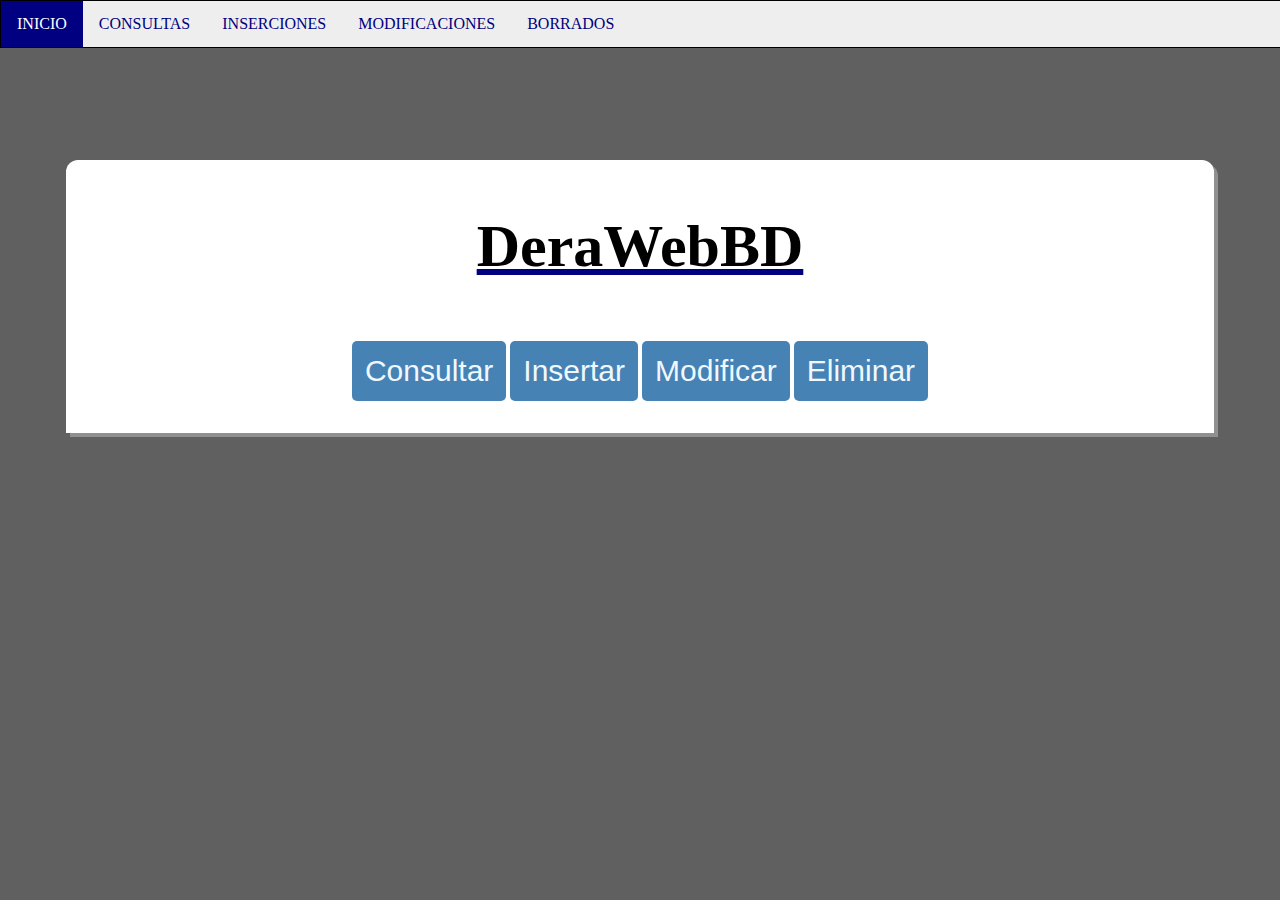
<file: Páginas/index.html>
﻿
 
<html>
	<head>
	<title>Inicio</title>
	<link type="text/css" rel="stylesheet" href="Styles.css">
	</head>
<body>
<div class="contenido">
<div id="navigation">
<ul>
<li><a href="index.html" class="active">Inicio</a></li>
<li><a href="consultas.html">Consultas</a></li>
<li><a href="inserciones.html">Inserciones</a></li>
<li><a href="modificaciones.html">Modificaciones</a></li>
<li><a href="borrados.html">Borrados</a></li>
</ul>
</div>
<div id="top-image"></div>
<div id="cuerpo">
<h1>DeraWebBD</h1>
<form action="consultas.html" class="linea1">
<div class="formulario">
<button type="submit">Consultar</button>
</div></form>
<form action="inserciones.html" class="linea1">
<div class="formulario">
<button type="submit">Insertar</button>
</div></form>
<form action="modificaciones.html" class="linea1">
<div class="formulario">
<button type="submit">Modificar</button>
</div></form>
<form action="borrados.html" class="linea1">
<div class="formulario">
<button type="submit">Eliminar</button>
</div></form>
</div>
</div>
</body>
</html>
</file>
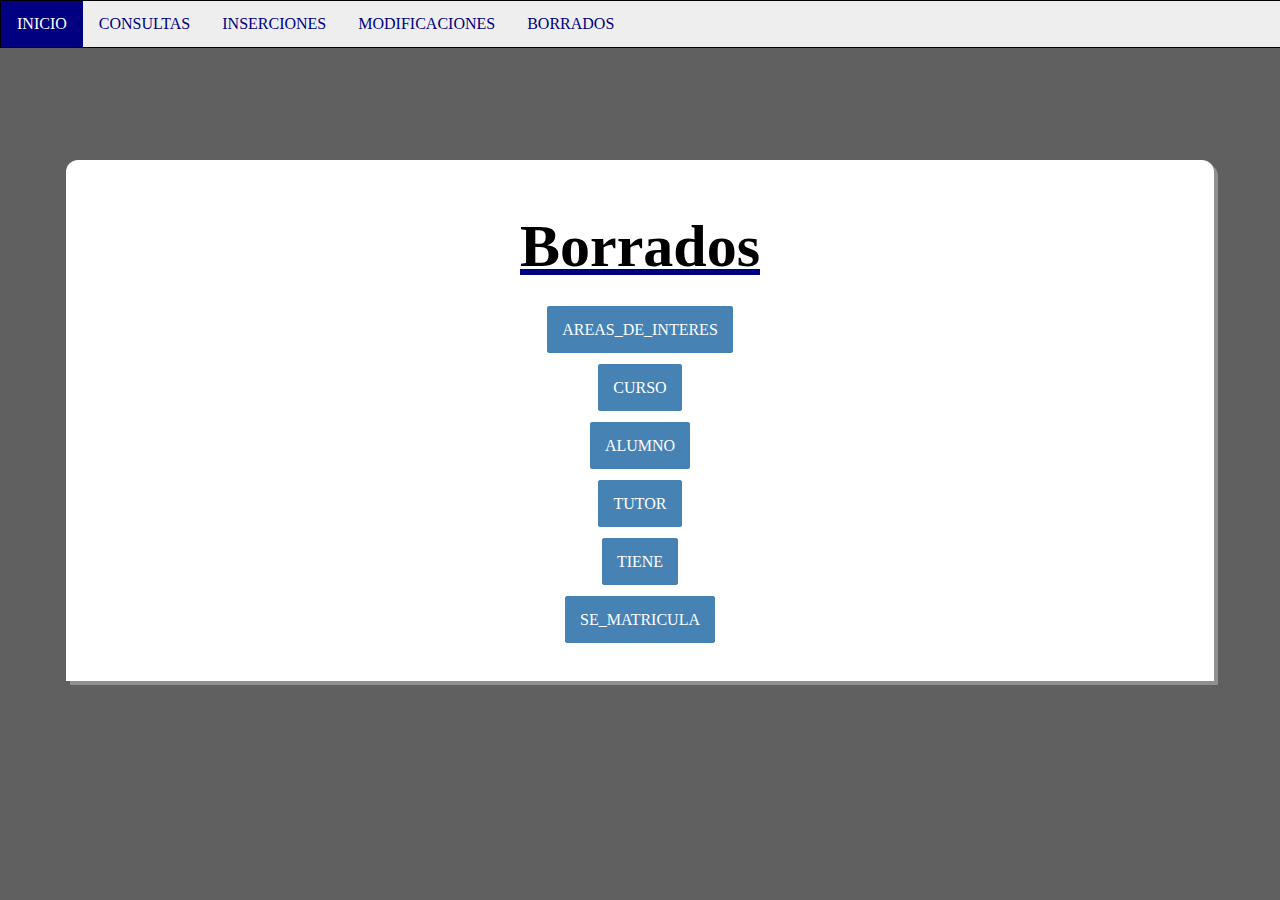
<file: Páginas/borrados.html>
<html>
	<head>
	<title>Borrados</title>
	<link type="text/css" rel="stylesheet" href="Styles.css">
	</head>
<body>
<div class="contenido">
<div id="navigation">
<ul>
<li><a href="index.html" class="active">Inicio</a></li>
<li><a href="consultas.html">Consultas</a></li>
<li><a href="inserciones.html">Inserciones</a></li>
<li><a href="modificaciones.html">Modificaciones</a></li>
<li><a href="borrados.html">Borrados</a></li>
</ul>
</div>
<div id="top-image"></div>
<div id="cuerpo">
<h1>Borrados</h1>
<ul style="list-style-type:none;">
<li style="margin:40px"><a href="BorradosAREAS_DE_INTERES.php" style="background-color: steelblue; border:15px solid steelblue;border-radius:3px; text-decoration:none; color:white">AREAS_DE_INTERES</a></li>
<li style="margin:40px"><a href="BorradosCURSO.php" style="background-color: steelblue; border:15px solid steelblue;border-radius:3px; text-decoration:none; color:white">CURSO</a></li>
<li style="margin:40px"><a href="BorradosALUMNO.php" style="background-color: steelblue; border:15px solid steelblue;border-radius:3px; text-decoration:none; color:white">ALUMNO</a></li>
<li style="margin:40px"><a href="BorradosTUTOR.php" style="background-color: steelblue; border:15px solid steelblue;border-radius:3px; text-decoration:none; color:white">TUTOR</a></li>
<li style="margin:40px"> <a href="BorradosTIENE.php" style="background-color: steelblue; border:15px solid steelblue;border-radius:3px; text-decoration:none; color:white">TIENE</a></li>
<li style="margin:40px"> <a href="BorradosSE_MATRICULA.php" style="background-color: steelblue; border:15px solid steelblue;border-radius:3px; text-decoration:none; color:white">SE_MATRICULA</a></li>
</ul>
</div>
</div>
</body>
</html>
</file>
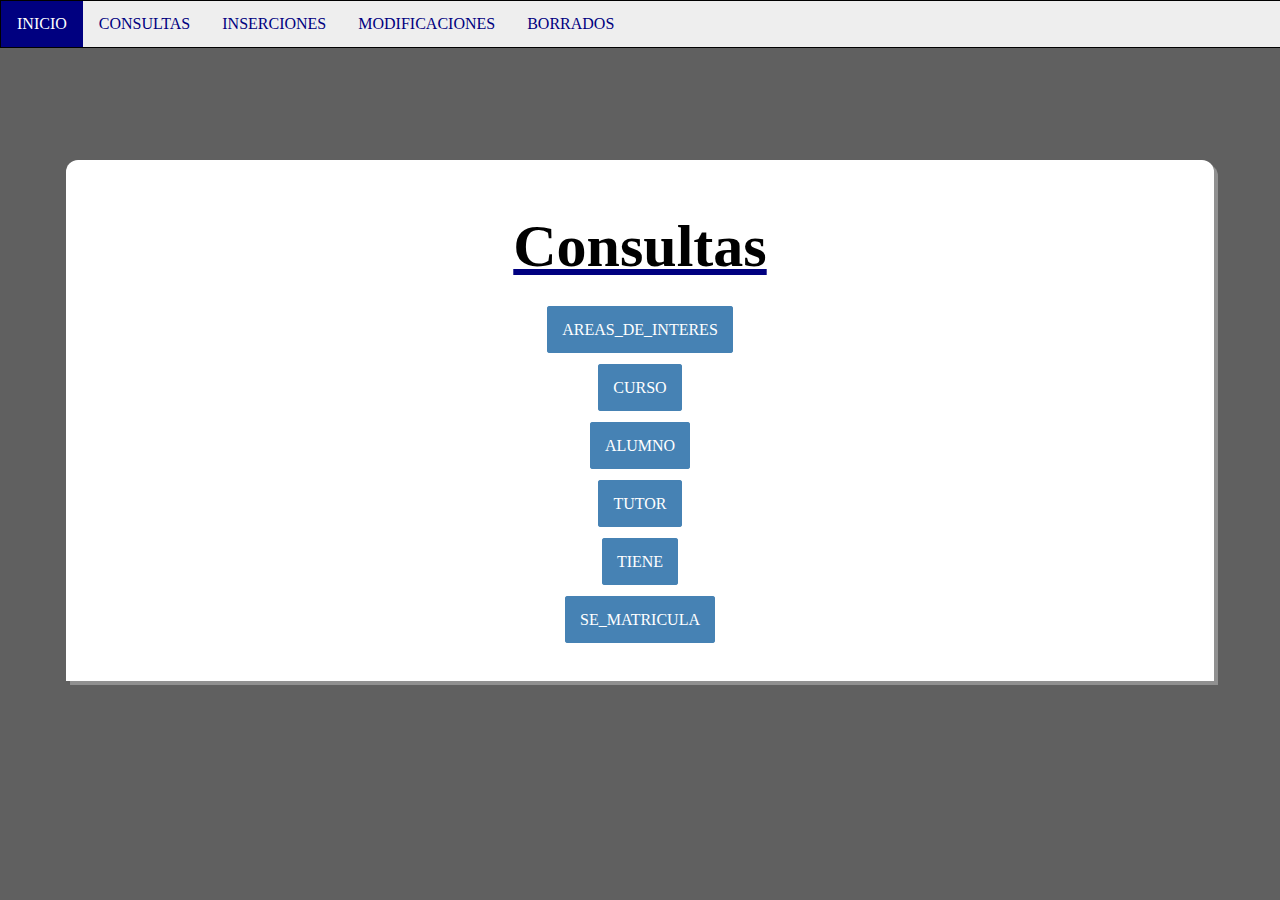
<file: Páginas/consultas.html>
<html>
	<head>
	<title>Consultas</title>
	<link type="text/css" rel="stylesheet" href="Styles.css">
	</head>
<body>
<div class="contenido">
<div id="navigation">
<ul>
<li><a href="index.html" class="active">Inicio</a></li>
<li><a href="consultas.html">Consultas</a></li>
<li><a href="inserciones.html">Inserciones</a></li>
<li><a href="modificaciones.html">Modificaciones</a></li>
<li><a href="borrados.html">Borrados</a></li>
</ul>
</div>
<div id="top-image"></div>
<div id="cuerpo">
<h1>Consultas</h1>
<ul style="list-style-type:none;">
<li style="margin:40px"><a href="ConsultasAREAS_DE_INTERES.php" style="background-color: steelblue; border:15px solid steelblue;border-radius:3px; text-decoration:none; color:white">AREAS_DE_INTERES</a></li>
<li style="margin:40px"><a href="ConsultasCURSO.php" style="background-color: steelblue; border:15px solid steelblue;border-radius:3px; text-decoration:none; color:white">CURSO</a></li>
<li style="margin:40px"><a href="ConsultasALUMNO.php" style="background-color: steelblue; border:15px solid steelblue;border-radius:3px; text-decoration:none; color:white">ALUMNO</a></li>
<li style="margin:40px"><a href="ConsultasTUTOR.php" style="background-color: steelblue; border:15px solid steelblue;border-radius:3px; text-decoration:none; color:white">TUTOR</a></li>
<li style="margin:40px"> <a href="ConsultasTIENE.php" style="background-color: steelblue; border:15px solid steelblue;border-radius:3px; text-decoration:none; color:white">TIENE</a></li>
<li style="margin:40px"> <a href="ConsultasSE_MATRICULA.php" style="background-color: steelblue; border:15px solid steelblue;border-radius:3px; text-decoration:none; color:white">SE_MATRICULA</a></li>
</ul>
</div>
</div>
</body>
</html>
</file>
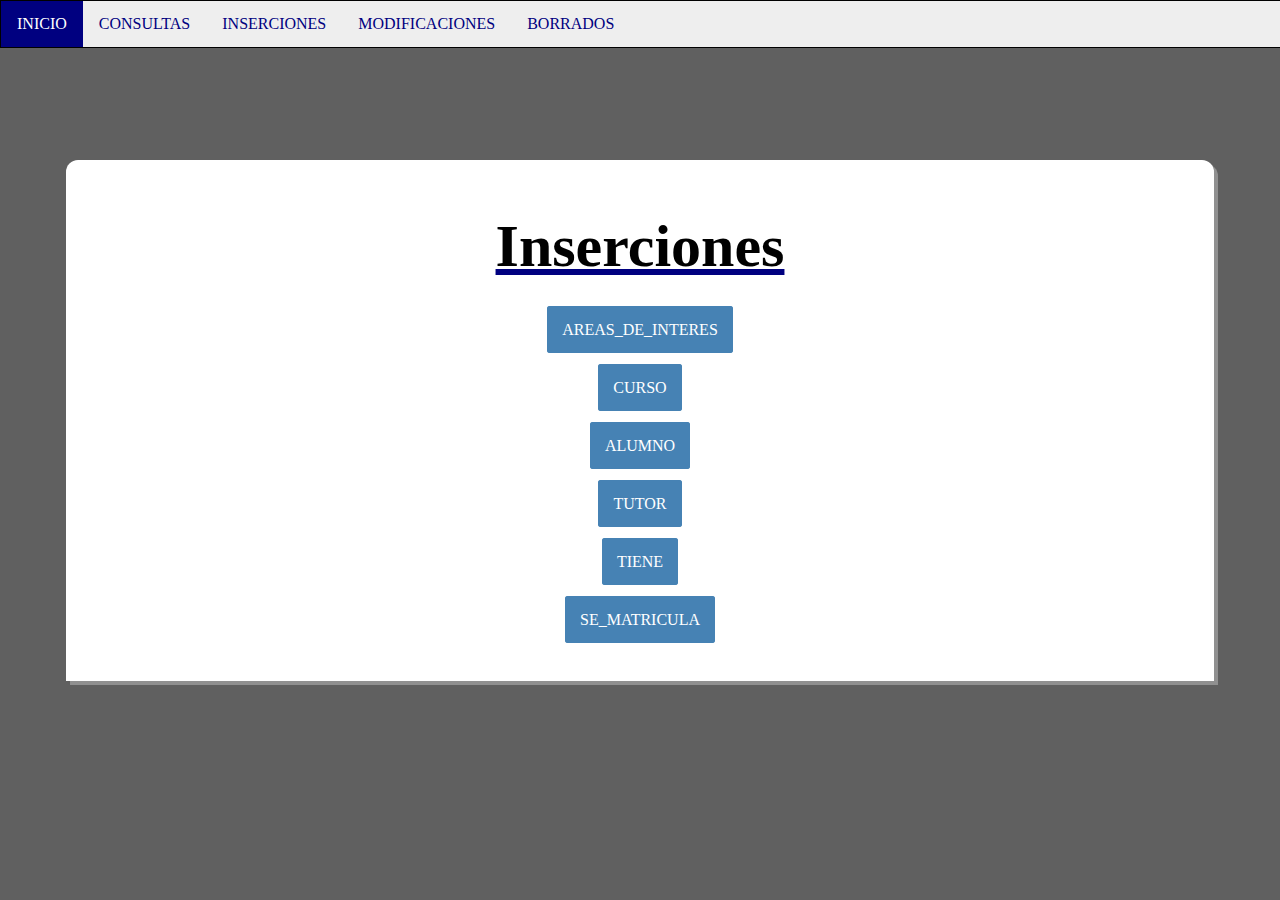
<file: Páginas/inserciones.html>
<html>
	<head>
	<title>Inserciones</title>
	<link type="text/css" rel="stylesheet" href="Styles.css">
	</head>
<body>
<div class="contenido">
<div id="navigation">
<ul>
<li><a href="index.html" class="active">Inicio</a></li>
<li><a href="consultas.html">Consultas</a></li>
<li><a href="inserciones.html">Inserciones</a></li>
<li><a href="modificaciones.html">Modificaciones</a></li>
<li><a href="borrados.html">Borrados</a></li>
</ul>
</div>
<div id="top-image"></div>
<div id="cuerpo">
<h1>Inserciones</h1>
<ul style="list-style-type:none;">
<li style="margin:40px"><a href="InsercionesAREAS_DE_INTERES.php" style="background-color: steelblue; border:15px solid steelblue;border-radius:3px; text-decoration:none; color:white">AREAS_DE_INTERES</a></li>
<li style="margin:40px"><a href="InsercionesCURSO.php" style="background-color: steelblue; border:15px solid steelblue;border-radius:3px; text-decoration:none; color:white">CURSO</a></li>
<li style="margin:40px"><a href="InsercionesALUMNO.php" style="background-color: steelblue; border:15px solid steelblue;border-radius:3px; text-decoration:none; color:white">ALUMNO</a></li>
<li style="margin:40px"><a href="InsercionesTUTOR.php" style="background-color: steelblue; border:15px solid steelblue;border-radius:3px; text-decoration:none; color:white">TUTOR</a></li>
<li style="margin:40px"> <a href="InsercionesTIENE.php" style="background-color: steelblue; border:15px solid steelblue;border-radius:3px; text-decoration:none; color:white">TIENE</a></li>
<li style="margin:40px"> <a href="InsercionesSE_MATRICULA.php" style="background-color: steelblue; border:15px solid steelblue;border-radius:3px; text-decoration:none; color:white">SE_MATRICULA</a></li>
</ul>
</div>
</div>
</body>
</html>
</file>
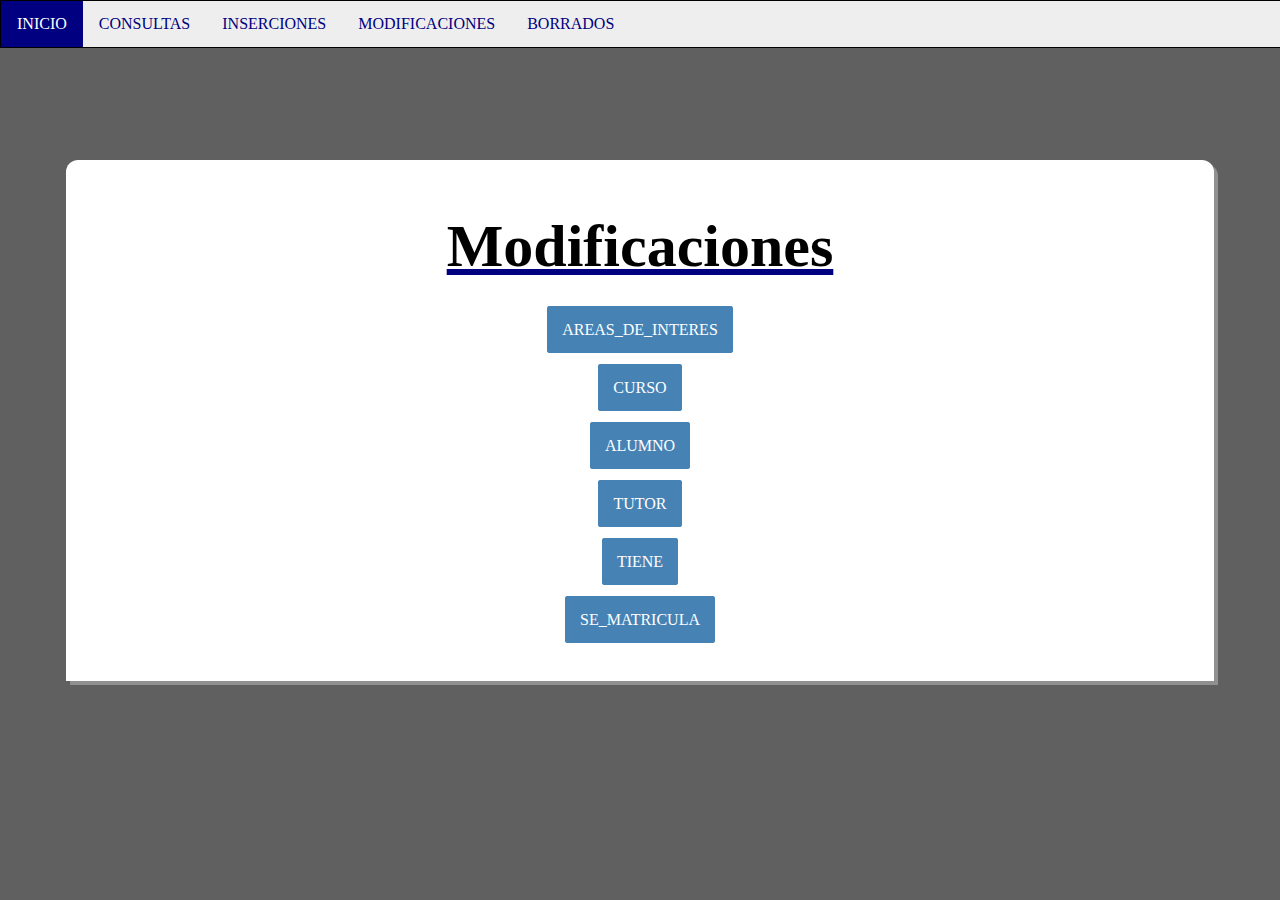
<file: Páginas/modificaciones.html>
<html>
	<head>
	<title>Modificaciones</title>
	<link type="text/css" rel="stylesheet" href="Styles.css">
	</head>
<body>
<div class="contenido">
<div id="navigation">
<ul>
<li><a href="index.html" class="active">Inicio</a></li>
<li><a href="consultas.html">Consultas</a></li>
<li><a href="inserciones.html">Inserciones</a></li>
<li><a href="modificaciones.html">Modificaciones</a></li>
<li><a href="borrados.html">Borrados</a></li>
</ul>
</div>
<div id="top-image"></div>
<div id="cuerpo">
<h1>Modificaciones</h1>
<ul style="list-style-type:none;">
<li style="margin:40px"><a href="ModificacionesAREAS_DE_INTERES.php" style="background-color: steelblue; border:15px solid steelblue;border-radius:3px; text-decoration:none; color:white">AREAS_DE_INTERES</a></li>
<li style="margin:40px"><a href="ModificacionesCURSO.php" style="background-color: steelblue; border:15px solid steelblue;border-radius:3px; text-decoration:none; color:white">CURSO</a></li>
<li style="margin:40px"><a href="ModificacionesALUMNO.php" style="background-color: steelblue; border:15px solid steelblue;border-radius:3px; text-decoration:none; color:white">ALUMNO</a></li>
<li style="margin:40px"><a href="ModificacionesTUTOR.php" style="background-color: steelblue; border:15px solid steelblue;border-radius:3px; text-decoration:none; color:white">TUTOR</a></li>
<li style="margin:40px"> <a href="ModificacionesTIENE.php" style="background-color: steelblue; border:15px solid steelblue;border-radius:3px; text-decoration:none; color:white">TIENE</a></li>
<li style="margin:40px"> <a href="ModificacionesSE_MATRICULA.php" style="background-color: steelblue; border:15px solid steelblue;border-radius:3px; text-decoration:none; color:white">SE_MATRICULA</a></li>
</ul>
</div>
</div>
</body>
</html>
</file>
<file: Páginas/Styles.css>
*{
margin: 0;
padding: 0; 
}
html{
height: 100%;
padding: 0;
margin: 0;
}
body{
position:absolute;
top:0; bottom:0; right:0; left:0;
background-image:linear-gradient(#606060,#606060);
min-height:100%;
}
div.contenido{
height:100%;
}
div#navigation ul{
list-style-type:none;
margin:0;
padding:0px;
overflow:hidden;
background-color:#EEEEEE;
border:1px solid black;
position:fixed;
width:100%;
}
div#navigation ul>li{
float:left;
}
div#navigation li a{
text-decoration: none;
color:navy;
padding:14px 16px;
display: block;
text-align: right;
text-transform: uppercase;
}
div#navigation li .active {
color: white;
background-color: navy;
}
div#navigation li:hover{
background-color: rgba(0,0,0,0.2);
color: skyblue;
transition: 0.3s ease;
}
div#top-image{
height:20%;
background-repeat:no-repeat;
background-position: center;
background-size: cover;
background-image:url("http://drive.google.com/uc?id=1azUr6R-OLbbVm8E7htVUEoXM6Y4H8BPP");
}
div#cuerpo{
width:85%;
margin: -20px auto;
background-color: #ffffff;
border-radius: 12px 12px 0px 0px;
box-shadow: 4px 4px rgba(255,255,255,0.3);
height: auto;
text-align: center;
padding: 12px 30px;
}
div#cuerpo h1{
margin: 40px;
font-size:60px;
text-align:center;
text-decoration: navy underline;
}
div#cuerpo form.linea1{
display: inline-block;
}
div#cuerpo form.linea2{
display: inline-block;
}
button{
color: aliceblue;
margin: 20px auto;
font-size: 30px;
cursor:pointer;
border-radius: 5px;
border:none;
padding: 13px;
background-color:steelblue;
}
div.formulario{
margin: 0 auto;
}
</file>
